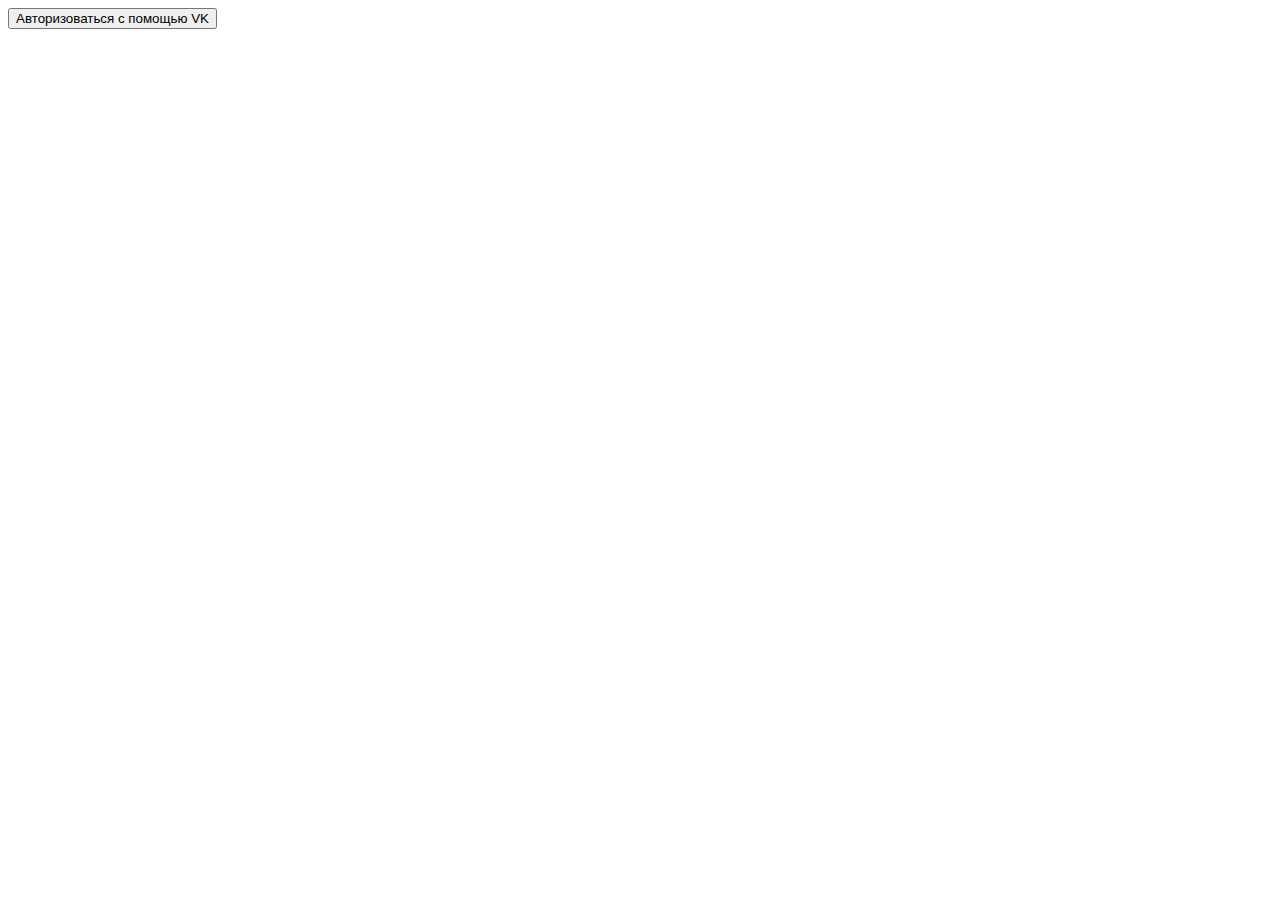
<file: web/templates/web/index.html>
<!DOCTYPE html>
<html lang="en">
<head>
    <meta charset="UTF-8">
    <title>VK Auth</title>
</head>
<body>
    <form method="get" action="/redirect">
        <input type="submit" value="Авторизоваться с помощью VK">
    </form>
</body>
</html>
</file>
